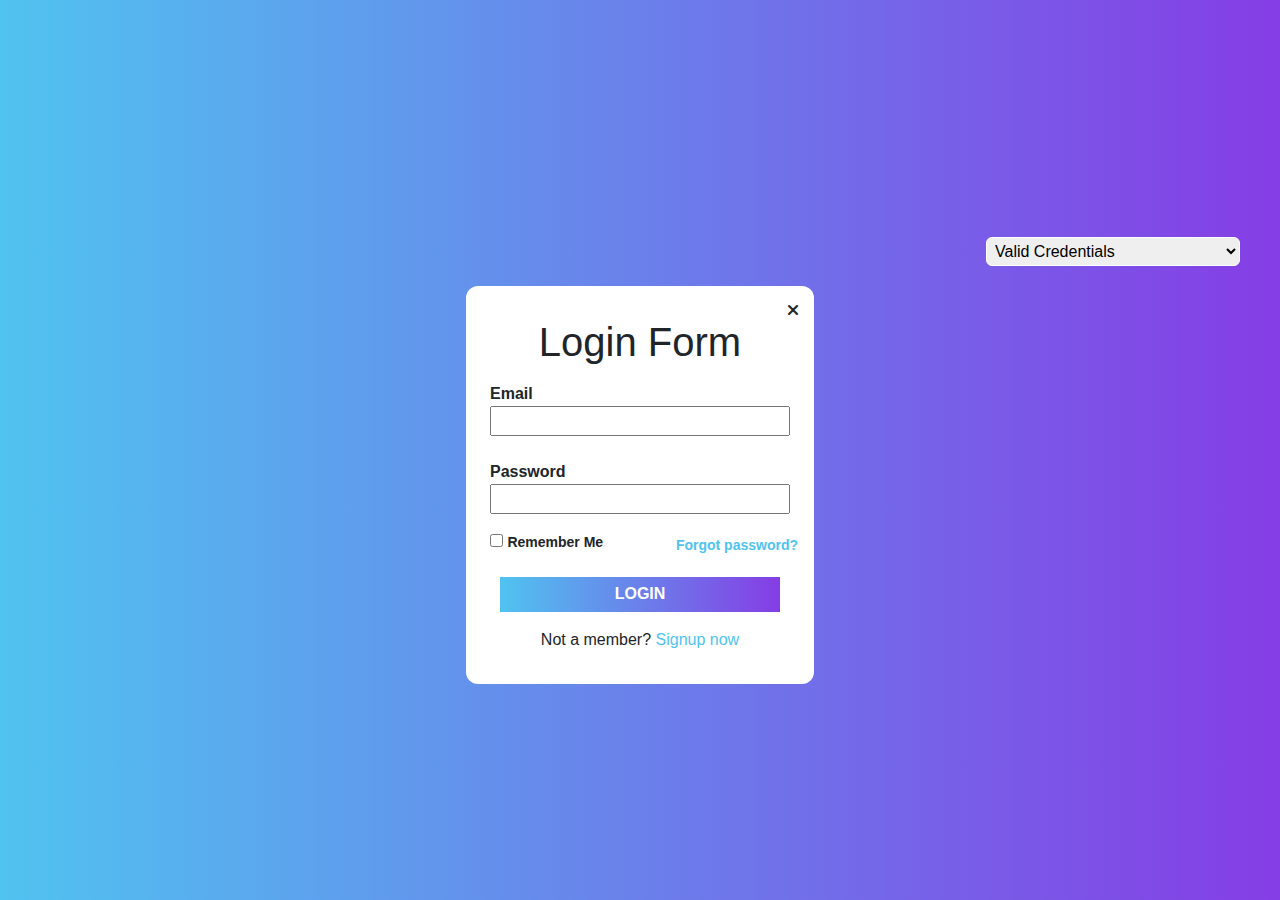
<file: index.html>
<!DOCTYPE html>
<html lang="en">
<head>
    <meta charset="UTF-8">
    <meta http-equiv="X-UA-Compatible" content="IE=edge">
    <meta name="viewport" content="width=device-width, initial-scale=1.0">
    <title>Login Panel</title>
    <link rel="stylesheet" href="https://cdnjs.cloudflare.com/ajax/libs/font-awesome/6.0.0/css/all.min.css" integrity="sha512-9usAa10IRO0HhonpyAIVpjrylPvoDwiPUiKdWk5t3PyolY1cOd4DSE0Ga+ri4AuTroPR5aQvXU9xC6qOPnzFeg==" crossorigin="anonymous" referrerpolicy="no-referrer" />
    <link rel="stylesheet" href="https://maxcdn.bootstrapcdn.com/bootstrap/4.0.0/css/bootstrap.min.css" integrity="sha384-Gn5384xqQ1aoWXA+058RXPxPg6fy4IWvTNh0E263XmFcJlSAwiGgFAW/dAiS6JXm" crossorigin="anonymous">
    <script src="https://code.jquery.com/jquery-3.2.1.slim.min.js" integrity="sha384-KJ3o2DKtIkvYIK3UENzmM7KCkRr/rE9/Qpg6aAZGJwFDMVNA/GpGFF93hXpG5KkN" crossorigin="anonymous"></script>
    <script src="https://cdnjs.cloudflare.com/ajax/libs/popper.js/1.12.9/umd/popper.min.js" integrity="sha384-ApNbgh9B+Y1QKtv3Rn7W3mgPxhU9K/ScQsAP7hUibX39j7fakFPskvXusvfa0b4Q" crossorigin="anonymous"></script>
    <script src="https://maxcdn.bootstrapcdn.com/bootstrap/4.0.0/js/bootstrap.min.js" integrity="sha384-JZR6Spejh4U02d8jOt6vLEHfe/JQGiRRSQQxSfFWpi1MquVdAyjUar5+76PVCmYl" crossorigin="anonymous"></script>
    <link rel="stylesheet" href="./index.css">
</head>
<body>
    <main class="main d-flex flex-column justify-content-center align-items-center">
        <select class="credentials" id="credentials">
            <option value="select">Valid Credentials</option>
            <option value="">sample1@gmail.com-Pwd111!!!</option>
            <option value="">sample2@gmail.com-Pwd111!!!</option>
            <option value="">sample3@gmail.com-Pwd111!!!</option>
        </select>
        <form action="./welcome.html" onsubmit="return validation()" class="form">
            <div>
                <div class="d-flex justify-content-end">
                    <i class="fa-solid fa-xmark"></i>
                </div>
                <h1 class="text-center">Login Form</h1>
            </div>
            <div class="form-fields-cont">
                <label class="label-element" for="email">Email</label>
                <input class="input-field" type="text" id="email" onblur="validation1()">
                <p class="error email-error" id="email-error"></p>
            </div>
            <div class="form-fields-cont">
                <label class="label-element" for="email">Password</label>
                <input class="input-field" type="password" id="password" onblur="validation2()">
                <p class="error pwd-error" id="pwd-error"></p>
            </div>
            <div class="remember-me-cont pl-2 d-flex justify-content-between align-items-center">
                <div>
                    <input type="checkbox" id="remember">
                    <label class="remember" for="remember">Remember Me</label>
                </div>
                <a class="forgot-pwd" href="#0">Forgot password?</a>
            </div>
            <div class="btn-container d-flex flex-column justify-content-center align-items-center">
                <button type="submit" id="login" class="login-btn m-3">LOGIN</button>
                <p class="not-a-member">Not a member? <a href="#0" class="sign-up-text">Signup now</a></p>
            </div>
        </form>
    </main>

    <script src="./index.js"></script>
</body>
</html>
</file>
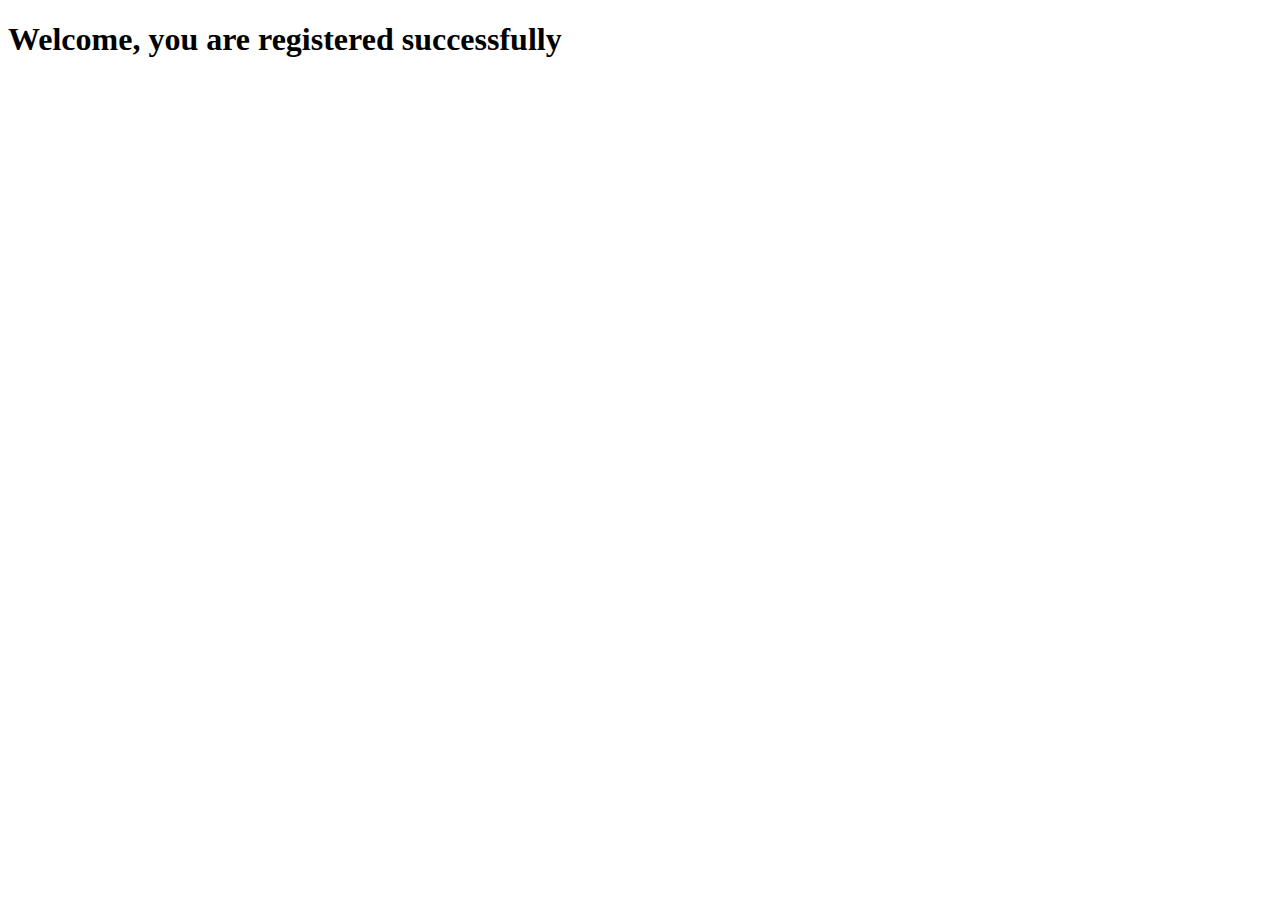
<file: welcome.html>
<!DOCTYPE html>
<html lang="en">
<head>
    <meta charset="UTF-8">
    <meta http-equiv="X-UA-Compatible" content="IE=edge">
    <meta name="viewport" content="width=device-width, initial-scale=1.0">
    <title>Document</title>
</head>
<body>
    <h1>Welcome, you are registered successfully</h1>
</body>
</html>
</file>
<file: index.css>
body {
    padding: 0;
    margin: 0;
}
.main {
    background-image: linear-gradient(to right, #50C3F0, #853DE5);
    min-height: 100vh;
    padding: 20px;
}
.form {
    background-color: #ffffff;
    padding: 16px;
    border-radius: 12px;
    max-width: 360px;
}
.label-element {
    display: block;
    margin: 0;
    font-weight: 600;
}
.input-field {
    min-width: 300px;
    height: 30px;
    
}
.form-fields-cont {
    padding: 8px;
    padding-bottom: 0px;
}
.remember-me-cont {
    font-weight: 600;
}
.remember {
    font-size: 14px;
}
.forgot-pwd {
    font-size: 14px;
    color:#50C3F0;
    text-decoration: none;
}
.forgot-pwd:hover {
    color:#50C3F0;
    text-decoration: none;
}
.login-btn {
    width: 280px;
}
.login-btn {
    background-image: linear-gradient(to right, #50C3F0, #853DE5);
    height:35px;
    border: 0;
    color: #ffffff;
    font-weight: 600;
    outline: 0;
    cursor: pointer;
    border: 0px;
}
.not-a-member {
    font-weight: 500;
}
.sign-up-text {
    color:#50C3F0;
    text-decoration: none;
}
.sign-up-text:hover {
    color:#50C3F0;
    text-decoration: none;
}
.error {
    font-size: 14px;
    color: red;
    font-weight: 600;
}
.credentials{
    align-self: flex-end;
    margin: 20px;
    border: 1px solid #ffffff;
    padding: 4px;
    border-radius: 6px;
}

@media screen and (max-width:425px) {
    .login-btn {
        width: 120px;
        outline: 0;
    } 
    .input-field {
        min-width: 240px;
        height: 35px;
        
    }
    .form {
        background-color: #ffffff;
        padding: 16px;
        border-radius: 12px;
        width: 300px;
    }
}
</file>
